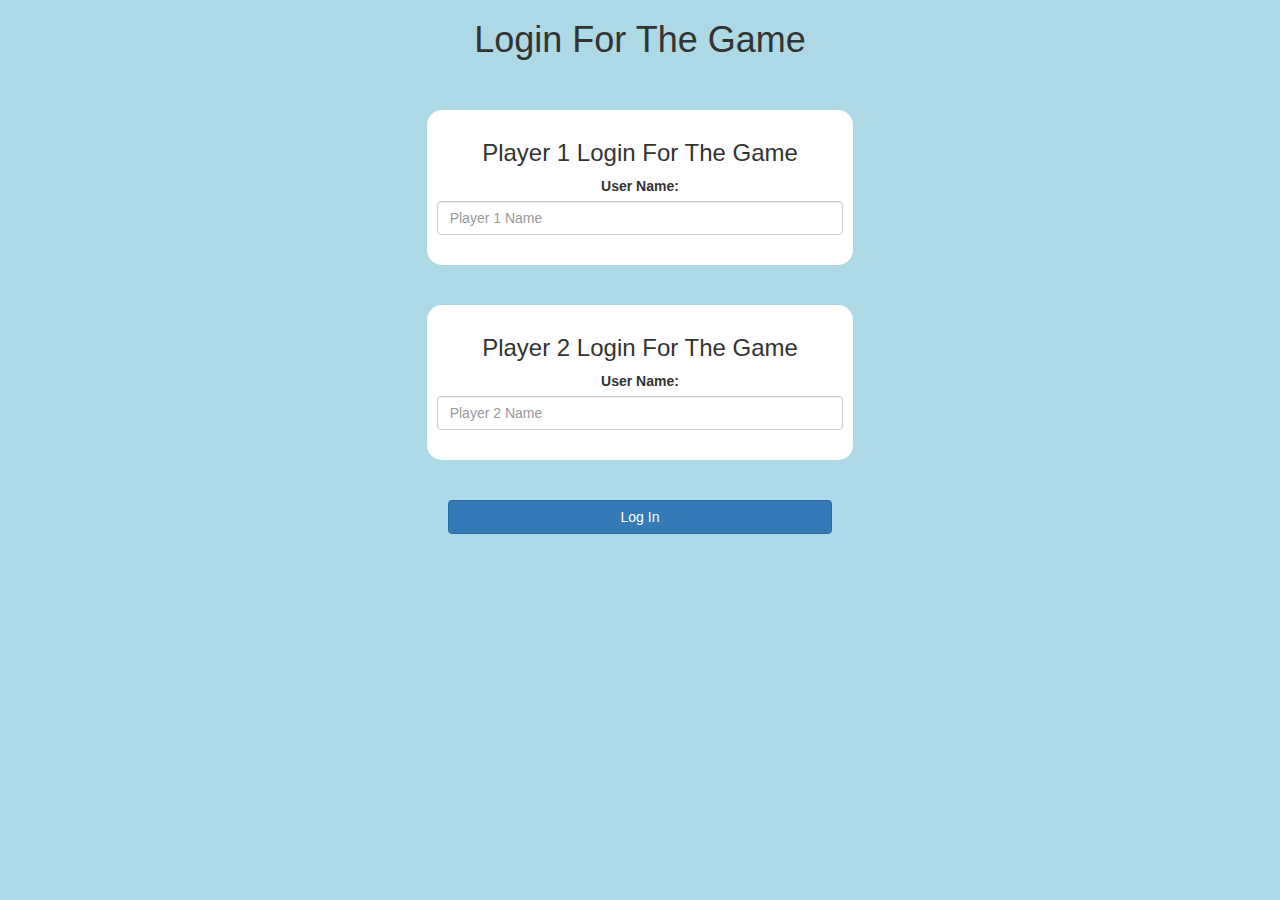
<file: index.html>
<!DOCTYPE html>
<html>
<head>
	<title>Guess The Word</title>

<meta name="viewport" content="width=device-width, initial-scale=1">
<link rel="stylesheet" href="https://maxcdn.bootstrapcdn.com/bootstrap/3.4.0/css/bootstrap.min.css">
<script src="https://ajax.googleapis.com/ajax/libs/jquery/3.4.1/jquery.min.js"></script>
<script src="https://maxcdn.bootstrapcdn.com/bootstrap/3.4.0/js/bootstrap.min.js"></script>

<link rel="stylesheet" type="text/css" href="game.css">

<script src="game_login.js"></script>
</head>
<body>
	<center>
<h1>Login For The Game</h1>
<br>
<br>
<div class="col-lg-4 col-sm-8 col-xs-12 login_div1 ">
<h3> Player 1 Login For The Game</h3>
<label>User Name:</label>
<input type="text" id="player1_name_input" class="form-control" placeholder="Player 1 Name">
<br>
</div>
<br>
<br>
<div class="col-lg-4 col-sm-8 col-xs-12 login_div2">
	<h3> Player 2 Login For The Game</h3>
	<label>User Name:</label>
	<input type="text" id="player2_name_input" class="form-control" placeholder="Player 2 Name">
	<br>
	</div>
<br>
<br>
<button style="width: 30%;" class="btn btn-primary" onclick="addUser()">Log In</button>
</center>
</body>
</html>
</file>
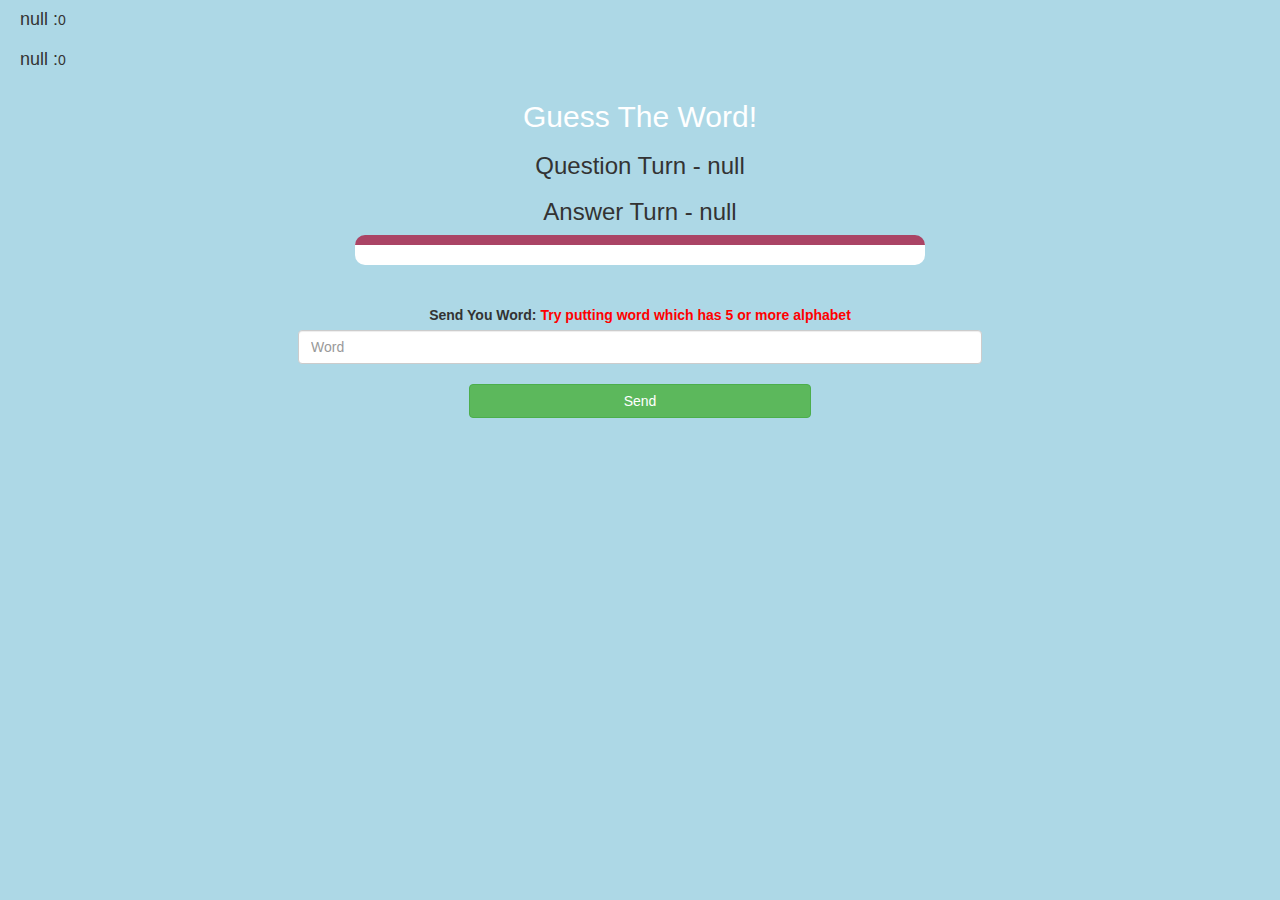
<file: game_page.html>
<!DOCTYPE html>
<html>
<head>
	<title>Guess The Word</title>

<meta name="viewport" content="width=device-width, initial-scale=1">
<link rel="stylesheet" href="https://maxcdn.bootstrapcdn.com/bootstrap/3.4.0/css/bootstrap.min.css">
<script src="https://ajax.googleapis.com/ajax/libs/jquery/3.4.1/jquery.min.js"></script>
<script src="https://maxcdn.bootstrapcdn.com/bootstrap/3.4.0/js/bootstrap.min.js"></script>

<link rel="stylesheet" type="text/css" href="game.css">
</head>
<body>
<h4 id="player1_name"></h4><span id="player1_score"></span>
<br>
<h4 id="player2_name"></h4><span id="player2_score"></span>
<div class="container">
	<center>
		<h2 style="color: white;">Guess The Word!</h2>
<h3 id="player_question"></h3>
<h3 id="player_answer"></h3>
<div id="output" class="col-lg-6"></div>
		<br>
		<br>
		<label>Send You Word: <b style="color: red">Try putting word which has 5 or more alphabet</b></label>
<input type="text" id="word" class="form-control" placeholder="Word">
		<br>
<button onclick="send()" class="btn btn-success" style="width: 30%;">Send</button>
	</center>
</div>

<script src="game_page.js"></script>
</body>
</html>
</file>
<file: game.css>
body
{
	background: lightblue;
	
}

	.login_div1 , .login_div2
	{
		background: white;
		padding: 10px;
		float: none;
		border-radius: 15px;
		
	}


#player1_name , #player2_name
{
	display: inline-block;
	margin-left: 20px;
}
#word
{
	width: 60%;
}
#word_display
{
	letter-spacing: 5px;
}
#output
{
background: white;
border-radius: 10px;
border-top: 10px solid #AA4465;
padding: 10px;
float: none;
text-align: left;
}
</file>
